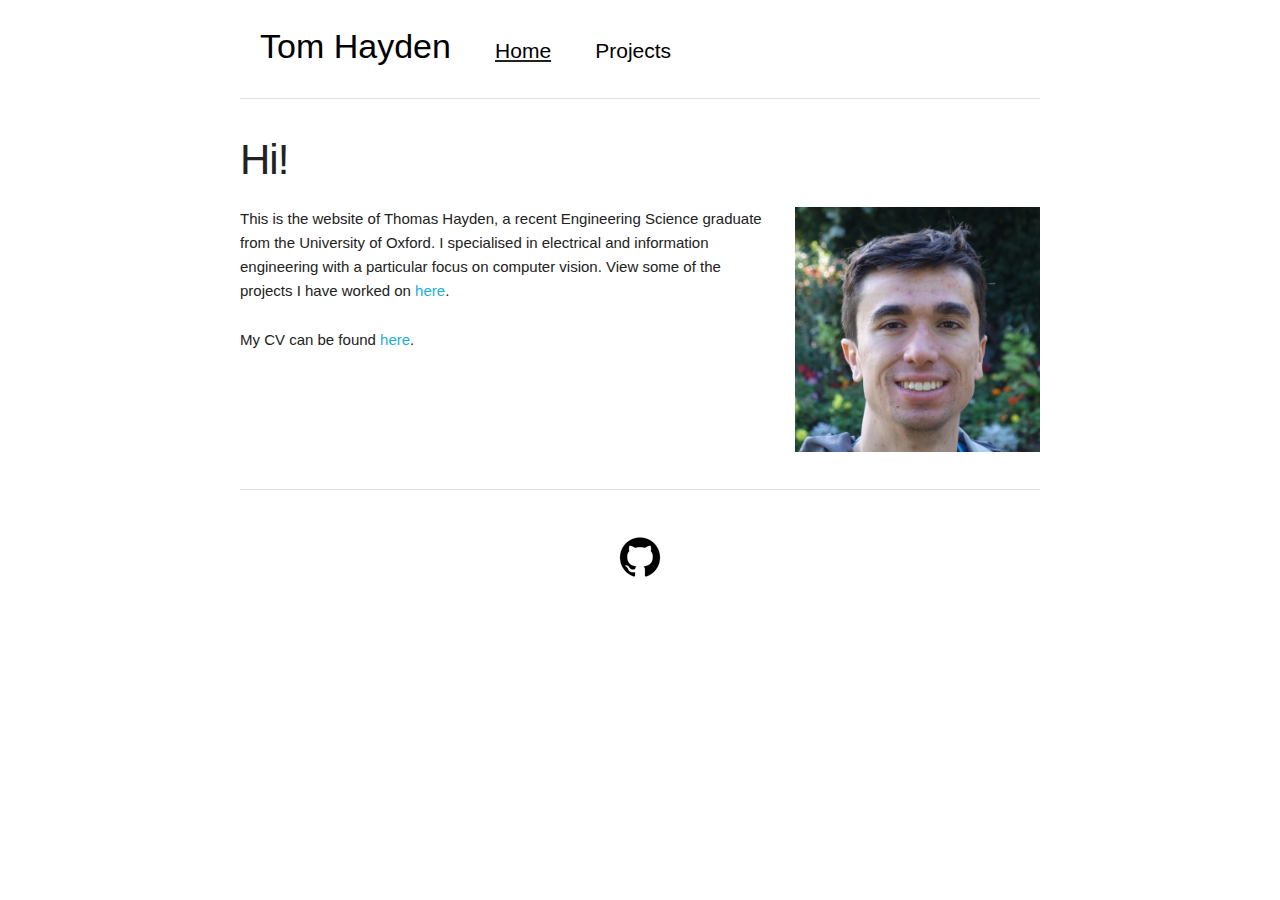
<file: index.html>
<!DOCTYPE html>
<html lang = "en">
    <head>
        <meta charset = "utf-8">
        <meta name="description" content="">
        <meta name="author" content="">
        <title>Tom Hayden</title>
        <meta name="viewport" content="width=device-width, initial-scale=1">

        <link rel="stylesheet" href="css/normalize.css">
        <link rel="stylesheet" href="css/skeleton.css">
        <link rel="stylesheet" href="css/custom.css">

    </head>
    <body>

        <div class="header container">
          <div class="row">
            <div class="twelve columns">
              <nav>
                  <ul>
                      <li class="myname"><a style="color : #000000;" href="/index.html">Tom Hayden</a></li>
                      <li class="selectedpage navtitles"><a style="color : #000000;" href="/index.html">Home</a></li>
                      <li class="navtitles"><a style="color : #000000;" href="/projects.html">Projects</a></li>
                  </ul>
              </nav>
            </div>
          </div>
          <hr>
        </div>

        <div class="container">
            <div class="row">
                <div class="twelve columns">
                    <h2> Hi! </h2>

                        <div class ="row">
                            <div class="two-thirds column">
                                <p>
                                    This is the website of Thomas Hayden, a recent Engineering Science graduate from the University of Oxford. I specialised in electrical and information engineering with a particular focus on computer vision. View some of the projects I have worked on <a href="https://tom-hayden.github.io/projects.html">here</a>.
                                </p>
                                <p>
                                    My CV can be found <a href="Files/ThomasHaydenCV.pdf" download>here</a>.
                                </p>


                            </div>

                            <div class="one-third column">
                                <img src="Images/profile.jpg" alt="img" style='width: 100%; object-fit: contain'>
                            </div>
                        </div>
                </div>
            </div>
        </div>

        <div class="container">
            <div class="footer">
                <hr>
                <ul>
                    <li><a href="https://github.com/Tom-hayden">  <img src="Images/github.png" alt="github"> </a></li>
                </ul>
            </div>
        </div>

    </body>
</html>
</file>
<file: css/skeleton.css>
/*
* Skeleton V2.0.4
* Copyright 2014, Dave Gamache
* www.getskeleton.com
* Free to use under the MIT license.
* http://www.opensource.org/licenses/mit-license.php
* 12/29/2014
*/


/* Table of contents
––––––––––––––––––––––––––––––––––––––––––––––––––
- Grid
- Base Styles
- Typography
- Links
- Buttons
- Forms
- Lists
- Code
- Tables
- Spacing
- Utilities
- Clearing
- Media Queries
*/


/* Grid
–––––––––––––––––––––––––––––––––––––––––––––––––– */
.container {
  position: relative;
  width: 100%;
  max-width: 960px;
  margin: 0 auto;
  padding: 0 20px;
  box-sizing: border-box; }
.column,
.columns {
  width: 100%;
  float: left;
  box-sizing: border-box; }

/* For devices larger than 400px */
@media (min-width: 400px) {
  .container {
    width: 85%;
    padding: 0; }
}

/* For devices larger than 550px */
@media (min-width: 550px) {
  .container {
    width: 80%; }
  .column,
  .columns {
    margin-left: 4%; }
  .column:first-child,
  .columns:first-child {
    margin-left: 0; }

  .one.column,
  .one.columns                    { width: 4.66666666667%; }
  .two.columns                    { width: 13.3333333333%; }
  .three.columns                  { width: 22%;            }
  .four.columns                   { width: 30.6666666667%; }
  .five.columns                   { width: 39.3333333333%; }
  .six.columns                    { width: 48%;            }
  .seven.columns                  { width: 56.6666666667%; }
  .eight.columns                  { width: 65.3333333333%; }
  .nine.columns                   { width: 74.0%;          }
  .ten.columns                    { width: 82.6666666667%; }
  .eleven.columns                 { width: 91.3333333333%; }
  .twelve.columns                 { width: 100%; margin-left: 0; }

  .one-third.column               { width: 30.6666666667%; }
  .two-thirds.column              { width: 65.3333333333%; }

  .one-half.column                { width: 48%; }

  /* Offsets */
  .offset-by-one.column,
  .offset-by-one.columns          { margin-left: 8.66666666667%; }
  .offset-by-two.column,
  .offset-by-two.columns          { margin-left: 17.3333333333%; }
  .offset-by-three.column,
  .offset-by-three.columns        { margin-left: 26%;            }
  .offset-by-four.column,
  .offset-by-four.columns         { margin-left: 34.6666666667%; }
  .offset-by-five.column,
  .offset-by-five.columns         { margin-left: 43.3333333333%; }
  .offset-by-six.column,
  .offset-by-six.columns          { margin-left: 52%;            }
  .offset-by-seven.column,
  .offset-by-seven.columns        { margin-left: 60.6666666667%; }
  .offset-by-eight.column,
  .offset-by-eight.columns        { margin-left: 69.3333333333%; }
  .offset-by-nine.column,
  .offset-by-nine.columns         { margin-left: 78.0%;          }
  .offset-by-ten.column,
  .offset-by-ten.columns          { margin-left: 86.6666666667%; }
  .offset-by-eleven.column,
  .offset-by-eleven.columns       { margin-left: 95.3333333333%; }

  .offset-by-one-third.column,
  .offset-by-one-third.columns    { margin-left: 34.6666666667%; }
  .offset-by-two-thirds.column,
  .offset-by-two-thirds.columns   { margin-left: 69.3333333333%; }

  .offset-by-one-half.column,
  .offset-by-one-half.columns     { margin-left: 52%; }

}


/* Base Styles
–––––––––––––––––––––––––––––––––––––––––––––––––– */
/* NOTE
html is set to 62.5% so that all the REM measurements throughout Skeleton
are based on 10px sizing. So basically 1.5rem = 15px :) */
html {
  font-size: 62.5%; }
body {
  font-size: 1.5em; /* currently ems cause chrome bug misinterpreting rems on body element */
  line-height: 1.6;
  font-weight: 400;
  font-family: "Raleway", "HelveticaNeue", "Helvetica Neue", Helvetica, Arial, sans-serif;
  color: #222; }


/* Typography
–––––––––––––––––––––––––––––––––––––––––––––––––– */
h1, h2, h3, h4, h5, h6 {
  margin-top: 0;
  margin-bottom: 2rem;
  font-weight: 300; }
h1 { font-size: 4.0rem; line-height: 1.2;  letter-spacing: -.1rem;}
h2 { font-size: 3.6rem; line-height: 1.25; letter-spacing: -.1rem; }
h3 { font-size: 3.0rem; line-height: 1.3;  letter-spacing: -.1rem; }
h4 { font-size: 2.4rem; line-height: 1.35; letter-spacing: -.08rem; }
h5 { font-size: 1.8rem; line-height: 1.5;  letter-spacing: -.05rem; }
h6 { font-size: 1.5rem; line-height: 1.6;  letter-spacing: 0; }

/* Larger than phablet */
@media (min-width: 550px) {
  h1 { font-size: 5.0rem; }
  h2 { font-size: 4.2rem; }
  h3 { font-size: 3.6rem; }
  h4 { font-size: 3.0rem; }
  h5 { font-size: 2.4rem; }
  h6 { font-size: 1.5rem; }
}

p {
  margin-top: 0; }


/* Links
–––––––––––––––––––––––––––––––––––––––––––––––––– */
a {
  color: #1EAEDB; }
a:hover {
  color: #0FA0CE; }


/* Buttons
–––––––––––––––––––––––––––––––––––––––––––––––––– */
.button,
button,
input[type="submit"],
input[type="reset"],
input[type="button"] {
  display: inline-block;
  height: 38px;
  padding: 0 30px;
  color: #555;
  text-align: center;
  font-size: 11px;
  font-weight: 600;
  line-height: 38px;
  letter-spacing: .1rem;
  text-transform: uppercase;
  text-decoration: none;
  white-space: nowrap;
  background-color: transparent;
  border-radius: 4px;
  border: 1px solid #bbb;
  cursor: pointer;
  box-sizing: border-box; }
.button:hover,
button:hover,
input[type="submit"]:hover,
input[type="reset"]:hover,
input[type="button"]:hover,
.button:focus,
button:focus,
input[type="submit"]:focus,
input[type="reset"]:focus,
input[type="button"]:focus {
  color: #333;
  border-color: #888;
  outline: 0; }
.button.button-primary,
button.button-primary,
input[type="submit"].button-primary,
input[type="reset"].button-primary,
input[type="button"].button-primary {
  color: #FFF;
  background-color: #33C3F0;
  border-color: #33C3F0; }
.button.button-primary:hover,
button.button-primary:hover,
input[type="submit"].button-primary:hover,
input[type="reset"].button-primary:hover,
input[type="button"].button-primary:hover,
.button.button-primary:focus,
button.button-primary:focus,
input[type="submit"].button-primary:focus,
input[type="reset"].button-primary:focus,
input[type="button"].button-primary:focus {
  color: #FFF;
  background-color: #1EAEDB;
  border-color: #1EAEDB; }


/* Forms
–––––––––––––––––––––––––––––––––––––––––––––––––– */
input[type="email"],
input[type="number"],
input[type="search"],
input[type="text"],
input[type="tel"],
input[type="url"],
input[type="password"],
textarea,
select {
  height: 38px;
  padding: 6px 10px; /* The 6px vertically centers text on FF, ignored by Webkit */
  background-color: #fff;
  border: 1px solid #D1D1D1;
  border-radius: 4px;
  box-shadow: none;
  box-sizing: border-box; }
/* Removes awkward default styles on some inputs for iOS */
input[type="email"],
input[type="number"],
input[type="search"],
input[type="text"],
input[type="tel"],
input[type="url"],
input[type="password"],
textarea {
  -webkit-appearance: none;
     -moz-appearance: none;
          appearance: none; }
textarea {
  min-height: 65px;
  padding-top: 6px;
  padding-bottom: 6px; }
input[type="email"]:focus,
input[type="number"]:focus,
input[type="search"]:focus,
input[type="text"]:focus,
input[type="tel"]:focus,
input[type="url"]:focus,
input[type="password"]:focus,
textarea:focus,
select:focus {
  border: 1px solid #33C3F0;
  outline: 0; }
label,
legend {
  display: block;
  margin-bottom: .5rem;
  font-weight: 600; }
fieldset {
  padding: 0;
  border-width: 0; }
input[type="checkbox"],
input[type="radio"] {
  display: inline; }
label > .label-body {
  display: inline-block;
  margin-left: .5rem;
  font-weight: normal; }


/* Lists
–––––––––––––––––––––––––––––––––––––––––––––––––– */
ul {
  list-style: circle inside; }
ol {
  list-style: decimal inside; }
ol, ul {
  padding-left: 0;
  margin-top: 0; }
ul ul,
ul ol,
ol ol,
ol ul {
  margin: 1.5rem 0 1.5rem 3rem;
  font-size: 90%; }
li {
  margin-bottom: 1rem; }


/* Code
–––––––––––––––––––––––––––––––––––––––––––––––––– */
code {
  padding: .2rem .5rem;
  margin: 0 .2rem;
  font-size: 90%;
  white-space: nowrap;
  background: #F1F1F1;
  border: 1px solid #E1E1E1;
  border-radius: 4px; }
pre > code {
  display: block;
  padding: 1rem 1.5rem;
  white-space: pre; }


/* Tables
–––––––––––––––––––––––––––––––––––––––––––––––––– */
th,
td {
  padding: 12px 15px;
  text-align: left;
  border-bottom: 1px solid #E1E1E1; }
th:first-child,
td:first-child {
  padding-left: 0; }
th:last-child,
td:last-child {
  padding-right: 0; }


/* Spacing
–––––––––––––––––––––––––––––––––––––––––––––––––– */
button,
.button {
  margin-bottom: 1rem; }
input,
textarea,
select,
fieldset {
  margin-bottom: 1.5rem; }
pre,
blockquote,
dl,
figure,
table,
p,
ul,
ol,
form {
  margin-bottom: 2.5rem; }


/* Utilities
–––––––––––––––––––––––––––––––––––––––––––––––––– */
.u-full-width {
  width: 100%;
  box-sizing: border-box; }
.u-max-full-width {
  max-width: 100%;
  box-sizing: border-box; }
.u-pull-right {
  float: right; }
.u-pull-left {
  float: left; }


/* Misc
–––––––––––––––––––––––––––––––––––––––––––––––––– */
hr {
  margin-top: 3rem;
  margin-bottom: 3.5rem;
  border-width: 0;
  border-top: 1px solid #E1E1E1; }


/* Clearing
–––––––––––––––––––––––––––––––––––––––––––––––––– */

/* Self Clearing Goodness */
.container:after,
.row:after,
.u-cf {
  content: "";
  display: table;
  clear: both; }


/* Media Queries
–––––––––––––––––––––––––––––––––––––––––––––––––– */
/*
Note: The best way to structure the use of media queries is to create the queries
near the relevant code. For example, if you wanted to change the styles for buttons
on small devices, paste the mobile query code up in the buttons section and style it
there.
*/


/* Larger than mobile */
@media (min-width: 400px) {}

/* Larger than phablet (also point when grid becomes active) */
@media (min-width: 550px) {}

/* Larger than tablet */
@media (min-width: 750px) {}

/* Larger than desktop */
@media (min-width: 1000px) {}

/* Larger than Desktop HD */
@media (min-width: 1200px) {}
</file>
<file: css/custom.css>
.container {
    max-width: 800px;
}

nav {
    margin: 19px 0 0 0;
    padding: 0px;
}

nav ul li {
    display: inline;
    margin: 40px 20px;
    font-size: 2.7rem;
}

.header hr {
    margin-top: 0rem;
}

.myname {
    font-weight: 500;
    font-size: 3.4rem;
}

.navtitles {
    font-weight: 100;
    font-size: 2.1rem;
}

.selectedpage {
    text-decoration: underline;
}

a {
    text-decoration: none;
}

nav a:hover {
    text-decoration: underline;
}

.myname a:hover, .myname a:link, .myname a:visited, .myname a:active, .myname a{
    text-decoration: none;
    color: #333;
}

body {
    font-family: 'Helvetica', 'Arial', sans-serif;
}

.footer {
    margin: auto;
    text-align: center;
}

.footer ul li {
    list-style: none;
    display: inline-block;
}
</file>
